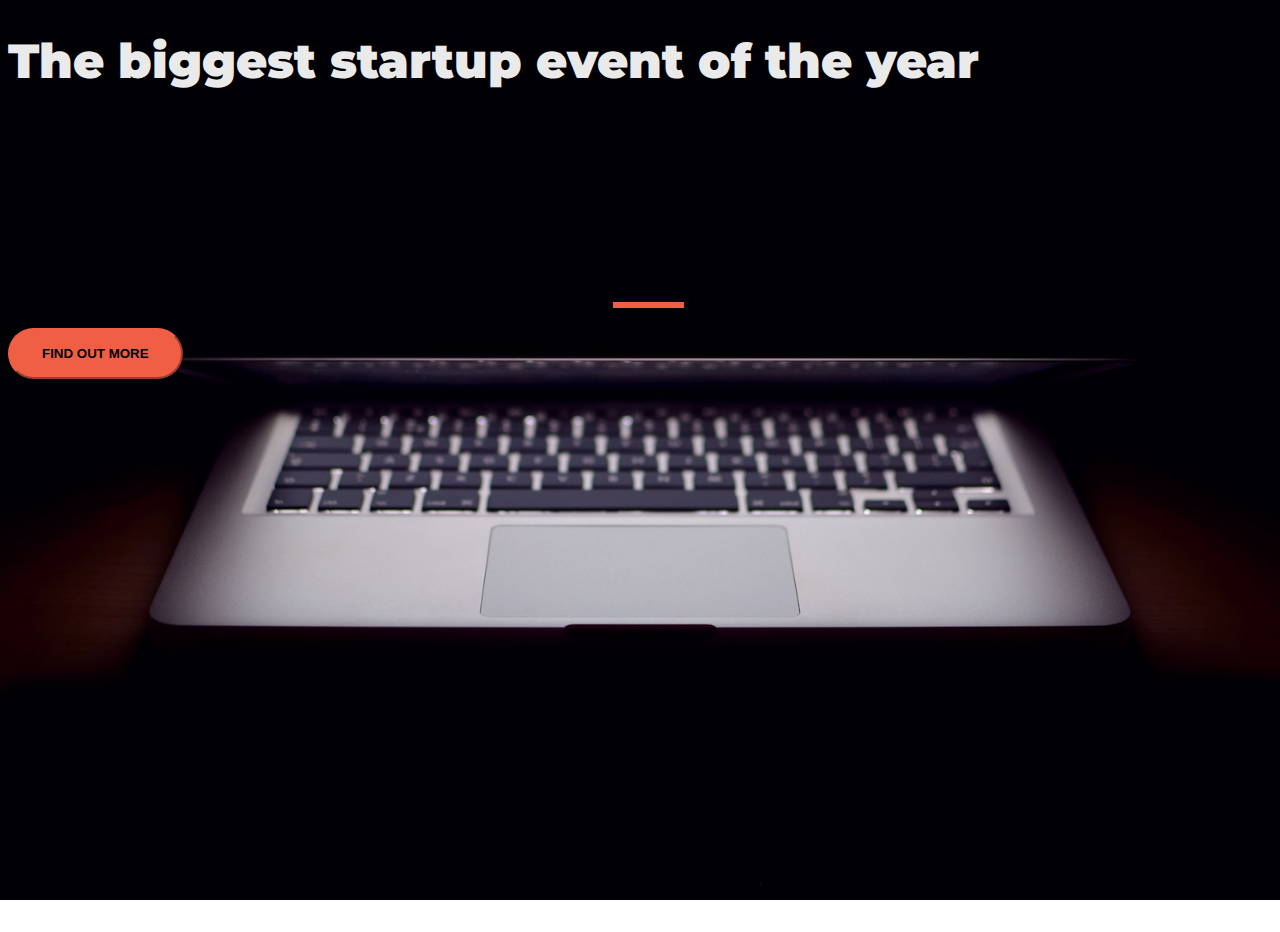
<file: index.html>
<!DOCTYPE html>
<html>
  <head>
    <title>Startup</title>
    <meta charset="utf-8">
    <meta name="viewport" content="width=device-width, initial-scale=1">

    <!-- Google Fonts -->
    <link href="https://fonts.googleapis.com/css?family=Montserrat" rel="stylesheet">

    <!-- Bootstrap CSS from a CDN. This way you don't have to include the bootstrap file yourself -->
    <link href="https://cdn.jsdelivr.net/npm/bootstrap@5.1.3/dist/css/bootstrap.min.css" rel="stylesheet" integrity="sha384-1BmE4kWBq78iYhFldvKuhfTAU6auU8tT94WrHftjDbrCEXSU1oBoqyl2QvZ6jIW3" crossorigin="anonymous">
    
    <!-- Your own stylesheet -->
    <link rel="stylesheet" type="text/css" href="style.css">
  </head>
  <body>
    <div class="container d-flex align-items-center h-100">
      <div class="row">
        <header class="text-center col-12">
          <h1 class="text-uppercase"><strong>The biggest startup event of the year</strong></h1>
        </header>
        <div class="buffer col-12"></div>
        <section class="text-center col-12">
          <hr>
          <a href="startup_form.html">
          <button type="button" class="btn btn-primary btn-xl">Find out more</button>
          </a>
        </section>
    </div>
    </div>
  </body>
</html>
</file>
<file: style.css>
body,
html {
  width: 100%;
  height: 100%;
  font-family: 'Montserrat', sans-serif;
  background: url(header.jpg) no-repeat center center fixed; 
  -webkit-background-size: cover;
  -moz-background-size: cover;
  -o-background-size: cover;
  background-size: cover;
}

h1{
  font-size: 3rem;
  color: #eaeaea;
}

hr {
  margin: 20px auto;
  color: #F05F44;
  border: 3px solid #F05F44;
  border-width:3px;
  max-width: 65px;
  opacity: 1;  
}

.buffer{
  height: 10rem;
}

.btn{
  font-weight: 700;
  border-radius: 300px;
  text-transform: uppercase;
}

.btn-primary{
  background-color: #F05F44;
  border-color: #F05F44;
}

.btn-primary:hover{
  background-color: #ee4b08;
  border-color:#ee4b08;
  border-width: 4px;
}

.btn-xl{
  padding: 1rem 2rem;
}
</file>
